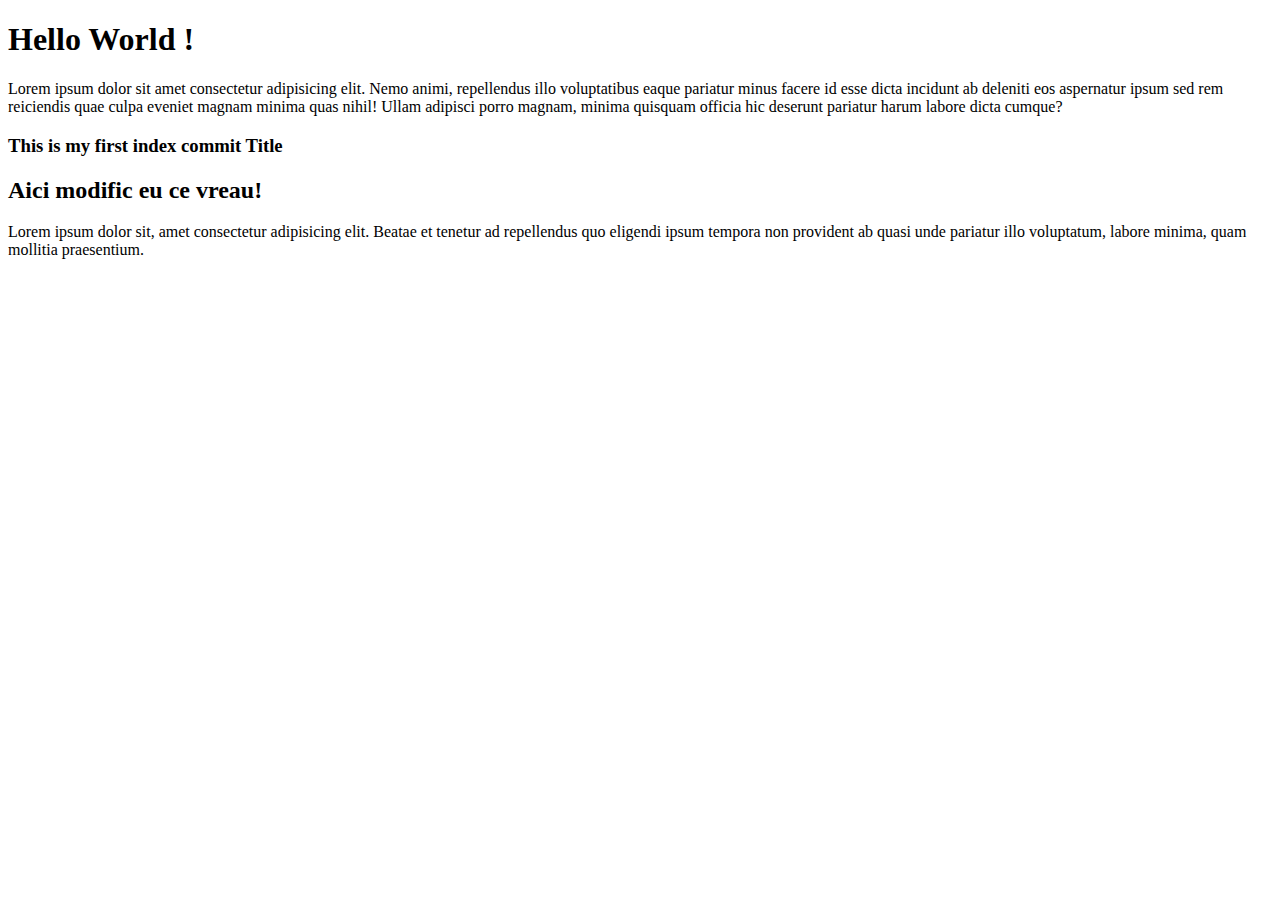
<file: index.html>
<!DOCTYPE html>
<html lang="en">

<head>
    <meta charset="UTF-8">
    <meta http-equiv="X-UA-Compatible" content="IE=edge">
    <meta name="viewport" content="width=device-width, initial-scale=1.0">
    <title>MyFirstIndexCommit</title>
</head>

<body>
    <div class="title">
        <h1>Hello World !</h1>
        <p>Lorem ipsum dolor sit amet consectetur adipisicing elit. Nemo animi, repellendus illo voluptatibus eaque
            pariatur minus facere id esse dicta incidunt ab deleniti eos aspernatur ipsum sed rem reiciendis quae culpa
            eveniet magnam minima quas nihil! Ullam adipisci porro magnam, minima quisquam officia hic deserunt pariatur
            harum labore dicta cumque?</p>
        <div class="subtitle">
            <h3><b>This is my first index commit Title</b></h3>

        </div>
    </div>

    <div>
        <h2> Aici modific eu ce vreau! </h2>
        <p> Lorem ipsum dolor sit, amet consectetur adipisicing elit. Beatae et tenetur ad repellendus quo eligendi
            ipsum tempora non provident ab quasi unde pariatur illo voluptatum, labore minima, quam mollitia
            praesentium.</p>

    </div>
</body>

</html>
</file>
